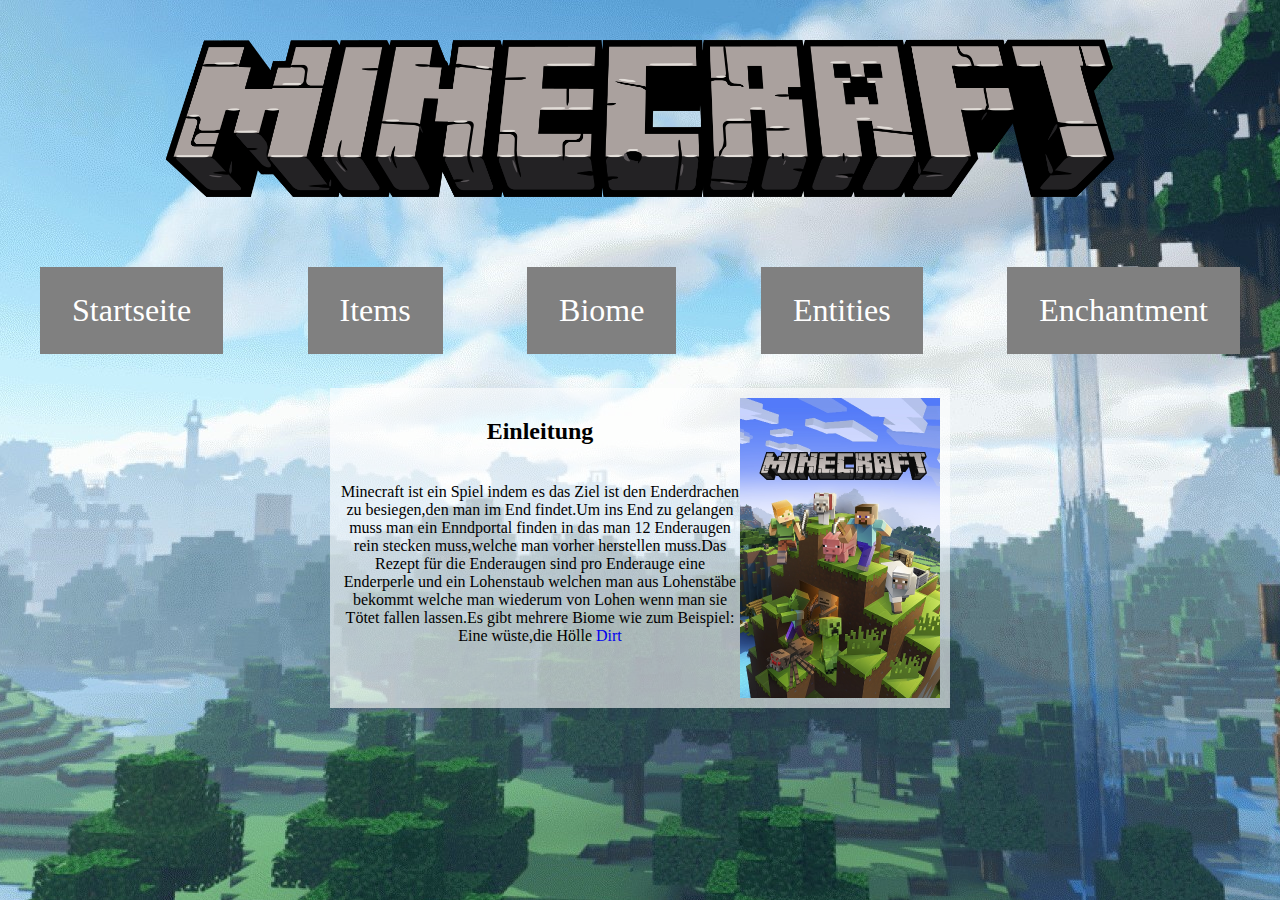
<file: index.htm>
<!DOCTYPE html>
<html>
<head>
<link rel="stylesheet" href="css/format.css">
<link rel="stylesheet" media="screen" href="https://fontlibrary.org//face/minecraftia" type="text/css"/>
</head>
<body>
	<div class="flex-container image">
	<div class="flex-container column">
		<div class="img-container">
			<img id="minecraft-banner" src="img/download.png" alt="Minecraft"/>
		</div>
	  <div class="flex-container row nav-container">	
		<a href="Seite.htm" class="button">Startseite</a>		
		<a href="Seite2.htm" class="button">Items</a>
		<a href="Seite3.htm" class="button">Biome</a>
		<a href="Seite4.htm" class="button">Entities</a>
		<a href="Seite5.htm" class="button">Enchantment</a>
	  </div>
	   <div class="content-container">
		<div class="content-item-wrap">
		 <div class="content-item">
		  <div class="content-item-text">
		  <h2>Einleitung</h2><br>Minecraft ist ein Spiel indem es das Ziel ist den Enderdrachen zu besiegen,den man im End findet.Um ins End zu gelangen muss man ein Enndportal finden in das man 12 Enderaugen rein stecken muss,welche man vorher herstellen muss.Das Rezept für die Enderaugen sind pro Enderauge eine Enderperle und ein Lohenstaub welchen man aus Lohenstäbe bekommt welche man wiederum von Lohen wenn man sie Tötet fallen lassen.Es gibt mehrere Biome wie zum Beispiel: Eine wüste,die Hölle <a href="Seite2.htm#Dirt">Dirt</a>
		  </div>
		  <div class="content-item-img">
			<img src="img/Bild-minecraft.png"/>
		  </div>
		 </div> 
	    </div>
	   </div>
	  </div>
	 </div>	
	</div>
<p></p>
</body>
</html>
</file>
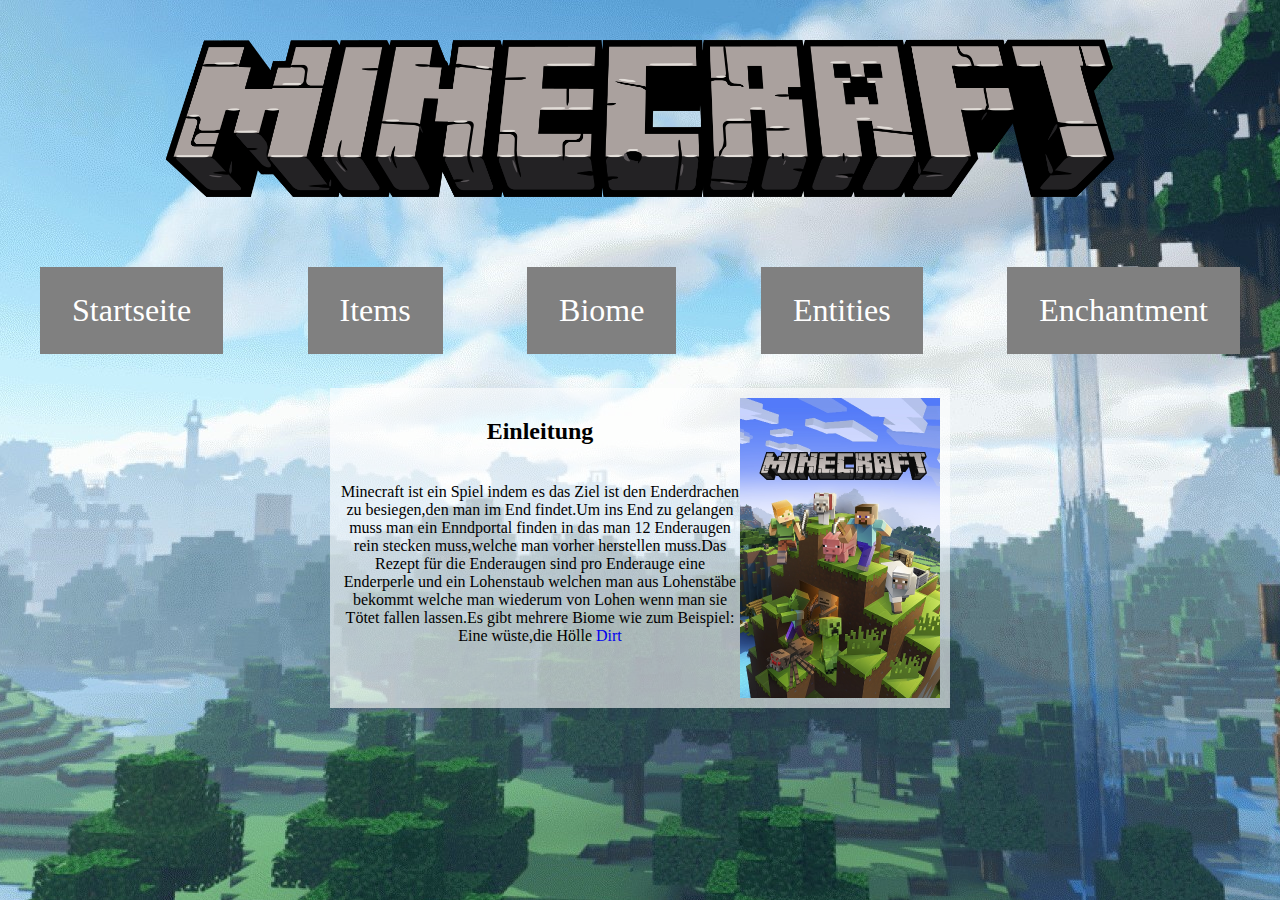
<file: Seite.htm>
<!DOCTYPE html>
<html>
<head>
<link rel="stylesheet" href="css/format.css">
<link rel="stylesheet" media="screen" href="https://fontlibrary.org//face/minecraftia" type="text/css"/>
</head>
<body>
	<div class="flex-container image">
	<div class="flex-container column">
		<div class="img-container">
			<img id="minecraft-banner" src="img/download.png" alt="Minecraft"/>
		</div>
	  <div class="flex-container row nav-container">	
		<a href="Seite.htm" class="button">Startseite</a>		
		<a href="Seite2.htm" class="button">Items</a>
		<a href="Seite3.htm" class="button">Biome</a>
		<a href="Seite4.htm" class="button">Entities</a>
		<a href="Seite5.htm" class="button">Enchantment</a>
	  </div>
	   <div class="content-container">
		<div class="content-item-wrap">
		 <div class="content-item">
		  <div class="content-item-text">
		  <h2>Einleitung</h2><br>Minecraft ist ein Spiel indem es das Ziel ist den Enderdrachen zu besiegen,den man im End findet.Um ins End zu gelangen muss man ein Enndportal finden in das man 12 Enderaugen rein stecken muss,welche man vorher herstellen muss.Das Rezept für die Enderaugen sind pro Enderauge eine Enderperle und ein Lohenstaub welchen man aus Lohenstäbe bekommt welche man wiederum von Lohen wenn man sie Tötet fallen lassen.Es gibt mehrere Biome wie zum Beispiel: Eine wüste,die Hölle <a href="Seite2.htm#Dirt">Dirt</a>
		  </div>
		  <div class="content-item-img">
			<img src="img/Bild-minecraft.png"/>
		  </div>
		 </div> 
	    </div>
	   </div>
	  </div>
	 </div>	
	</div>
<p></p>
</body>
</html>
</file>
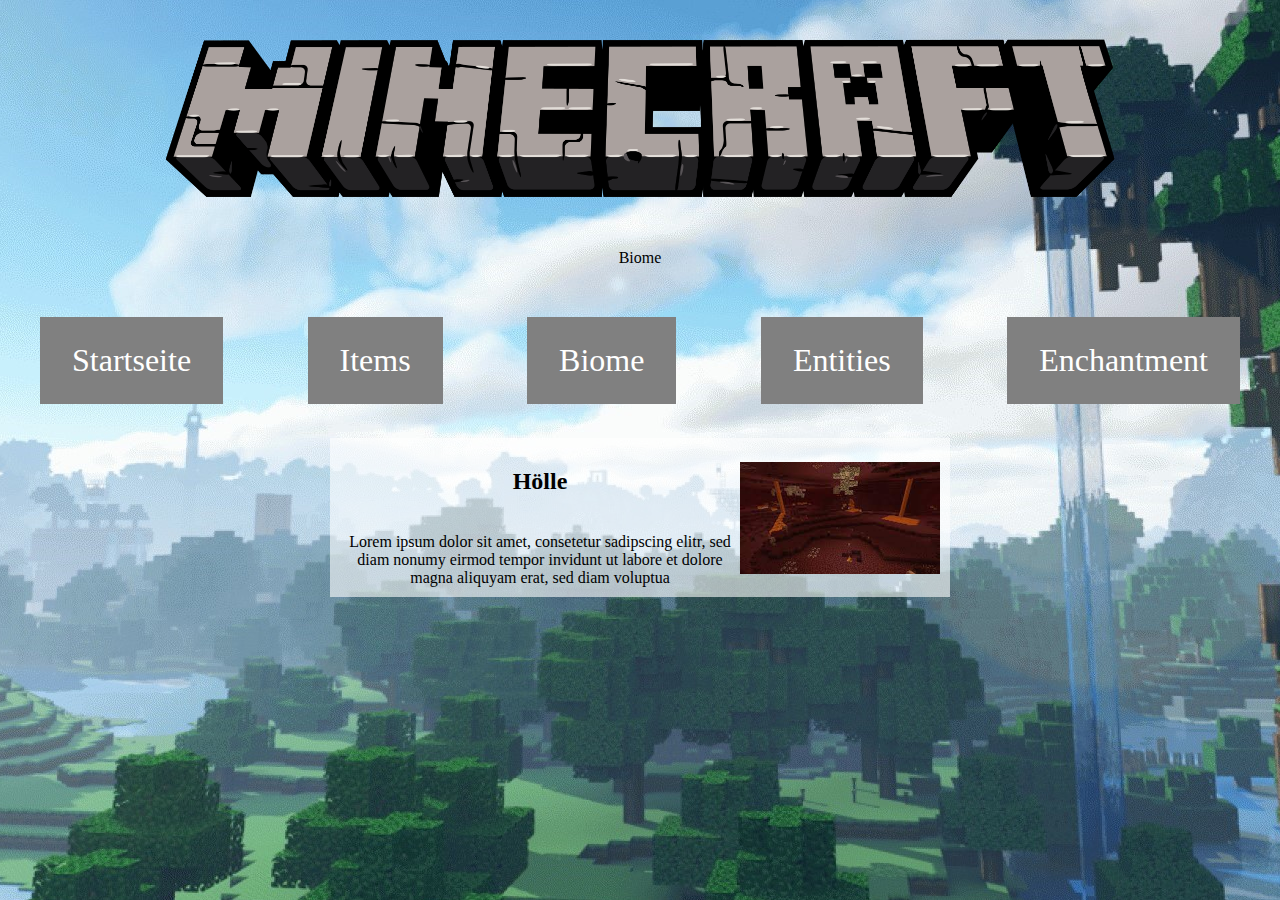
<file: Seite3.htm>
<!DOCTYPE html>
<html>
<head>
<link rel="stylesheet" href="css/format.css">
<link rel="stylesheet" media="screen" href="https://fontlibrary.org//face/minecraftia" type="text/css"/>
<body>

<div class="flex-container column">
		<div class="img-container">
			<img id="minecraft-banner" src="img/download.png" alt="Minecraft"/>
		</div>
		<p class="flex-item">Biome</p>
				<div class="flex-container row">			
			<a href="Seite.htm" class="button">Startseite</a>		
			<a href="Seite2.htm" class="button">Items</a>
			<a href="Seite3.htm" class="button">Biome</a>
			<a href="Seite4.htm" class="button">Entities</a>
			<a href="Seite5.htm" class="button">Enchantment</a>
				</div>
				<div id="content" class="content-container">
			<div class="content-item-wrap">
				<div class="content-item">
					<div class="content-item-text">
						<h2 id="Nether">Hölle</h2><br>Lorem ipsum dolor sit amet, consetetur sadipscing elitr, sed diam nonumy eirmod tempor invidunt ut labore et dolore magna aliquyam erat, sed diam voluptua
					</div>
					<div class="content-item-img">
						<img src="img/Nether.jpg"/>
					</div>
				</div> 
			</div>	
</body>
</html>
</file>
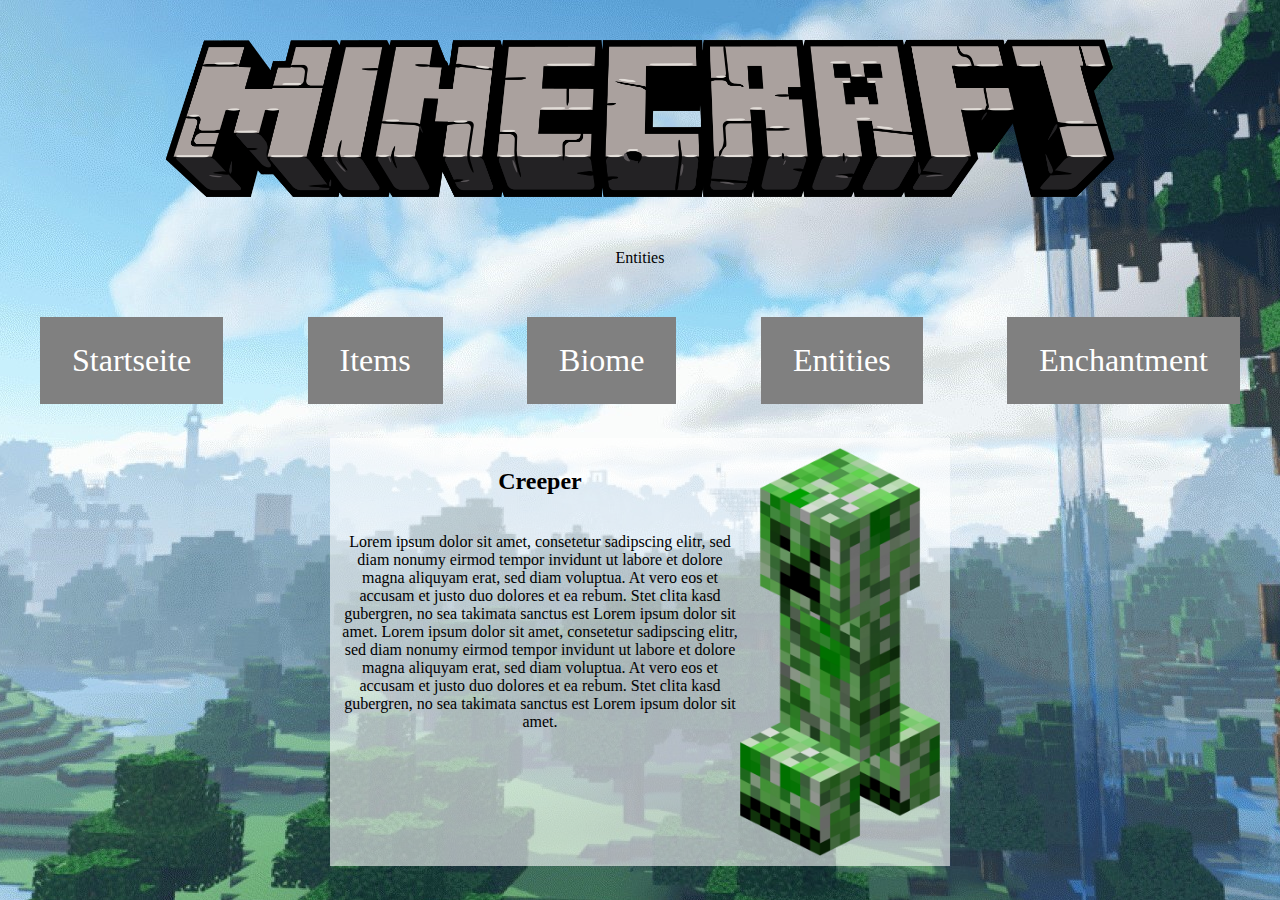
<file: Seite4.htm>
<!DOCTYPE html>
<html>
<head>
<link rel="stylesheet" href="css/format.css">
<link rel="stylesheet" media="screen" href="https://fontlibrary.org//face/minecraftia" type="text/css"/>
<body>

<div class="flex-container column">
		<div class="img-container">
			<img id="minecraft-banner" src="img/download.png" alt="Minecraft"/>
		</div>
		<p class="flex-item">Entities</p>
				<div class="flex-container row">			
			<a href="Seite.htm" class="button">Startseite</a>		
			<a href="Seite2.htm" class="button">Items</a>
			<a href="Seite3.htm" class="button">Biome</a>
			<a href="Seite4.htm" class="button">Entities</a>
			<a href="Seite5.htm" class="button">Enchantment</a>
				</div>
				<div class="content-container">
			<div class="content-item-wrap">
				<div class="content-item">
					<div class="content-item-text">
						<h2 id="Creeper">Creeper</h2><br>Lorem ipsum dolor sit amet, consetetur sadipscing elitr, sed diam nonumy eirmod tempor invidunt ut labore et dolore magna aliquyam erat, sed diam voluptua. At vero eos et accusam et justo duo dolores et ea rebum. Stet clita kasd gubergren, no sea takimata sanctus est Lorem ipsum dolor sit amet. Lorem ipsum dolor sit amet, consetetur sadipscing elitr, sed diam nonumy eirmod tempor invidunt ut labore et dolore magna aliquyam erat, sed diam voluptua. At vero eos et accusam et justo duo dolores et ea rebum. Stet clita kasd gubergren, no sea takimata sanctus est Lorem ipsum dolor sit amet.
					</div>
					<div class="content-item-img">
						<img src="img/Creeper.png"/>
					</div>
				</div> 
			</div>	

</body>
</html>
</file>
<file: css/format.css>
h2 {
	text-align: center;
    }
h1 {
	text-align: center;
    }
body {
   font-family: 'MinecraftiaRegular';
   font-weight: normal;
   font-style: normal;
   text-align: center;
   background-image: url("Minecraft-Hintergrund.jpg");
   background-repeat: no-repeat;
   background-position:center;
   background-attachment: fixed;
   background-width: 90%;
   background-height: 80%;
}
	
  a {
		text-decoration: none;
	}

.image
{

   
}
.column {
	flex-direction: column;
.row {
	flex-direction: row;
	flex-wrap: nowrap;
	justify-content: space-between;
	padding: 30px;	
	margin: 0px;	
}

.flex-container {
display:flex; 

}

.flex-container .img-container {
	display:flex;
	align-items:center;
	justify-content:center;
}

}

.content-container {
	display:flex;
	flex-direction:column;
}
.content-container .content-item-wrap {
	display:flex;
	justify-content:center;
	
}
.content-container .content-item {
	display:flex;
	padding:10px;
	width:70%;
	max-width:600px;
	background-color:rgba(255,255,255,0.6);
	margin-bottom:10px;
}
.content-container .content-item .content-item-text{
	flex:1;
}
.content-container .content-item .content-item-img{
	flex:0 auto;
	display:flex;
	align-items:center; 
	justify-content:center;
	overflow:hidden;
	
}
.content-container .content-item .content-item-img > img{
	max-width:200px;
	
}

.button{
  background-color: grey;
  border: none;
  color: white;
  padding: 25px 32px;
  text-align: center;
  text-decoration: none;
  display: inline-block;
  font-size: 2em;
  margin: 4px 2px;
  cursor: pointer;
  
}

#minecraft-banner {
	width: 80%;
	height auto;
	

}

.button:hover
{
	transform: scale(1.2,1.2);
}

.button:active
{
	background-color: white;
	color: black;
}
</file>
